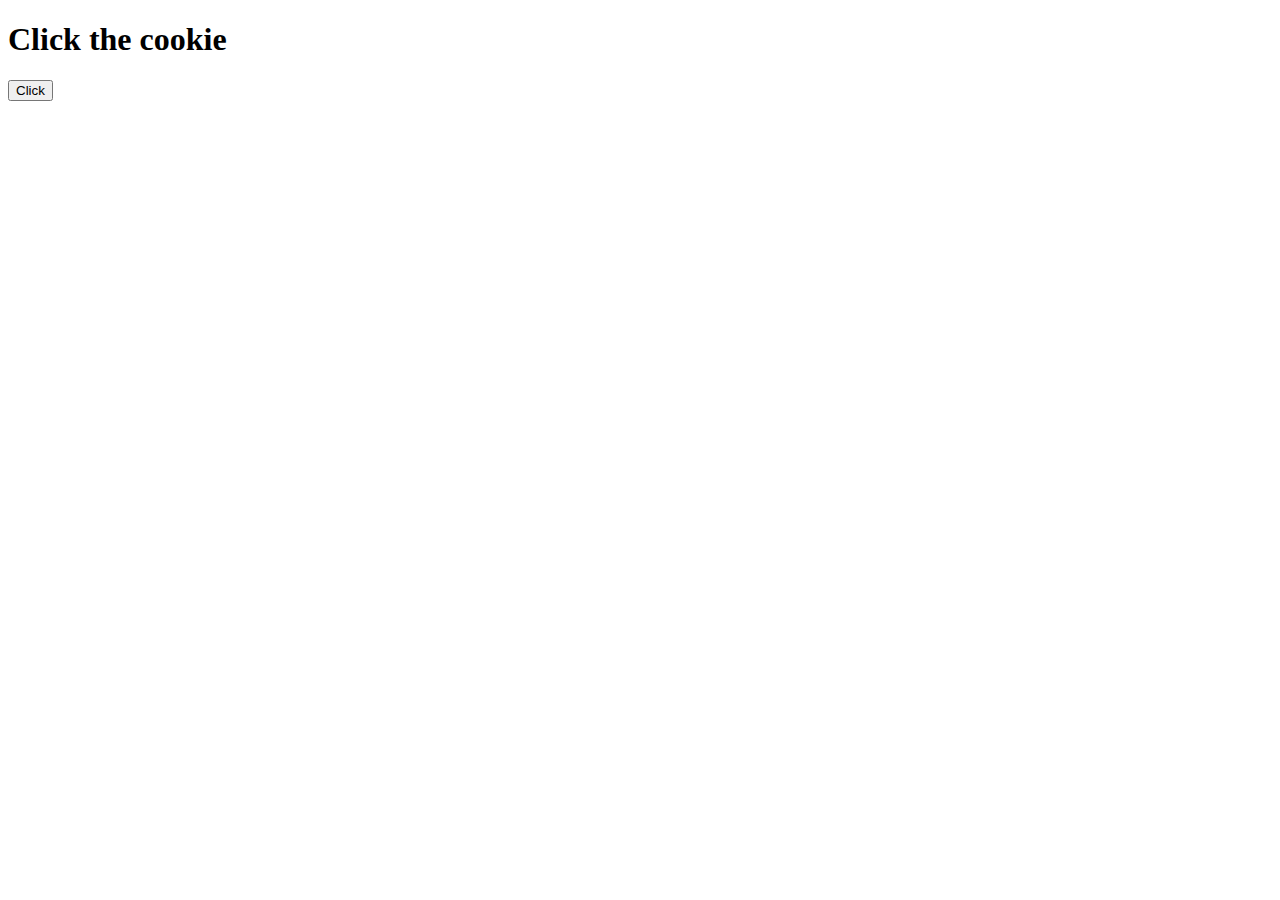
<file: 10._Basic_HTML/counter.html>
<!DOCTYPE html>
<html lang="en">
<head>
    <meta charset="UTF-8">
    <title>Cookie Clicker</title>
</head>
<body>
    <h1>Click the cookie</h1>
    <button id="click-btn">Click</button>

    <div id="click-counters"></div>

    <script>
        let counter = 0;
        const clickButton = document.getElementById("click-btn");
        clickButton.addEventListener("mouseenter", () => {
            // console.log("oooh, somebody is about to click.. the suspense is killing me");
        });
        clickButton.addEventListener("click", buttonClicked);

        function buttonClicked() {
            counter++;
            // console.log("The button was clicked", counter, "times");

            const paragraph = document.createElement("p");
            paragraph.innerText = "You've clicked the button " + counter + " times.";
            paragraph.style.color = "blue";

            const counterWrapper = document.getElementById("click-counters");

            counterWrapper.prepend(paragraph);
        }
    </script>
</body>
</html>
</file>
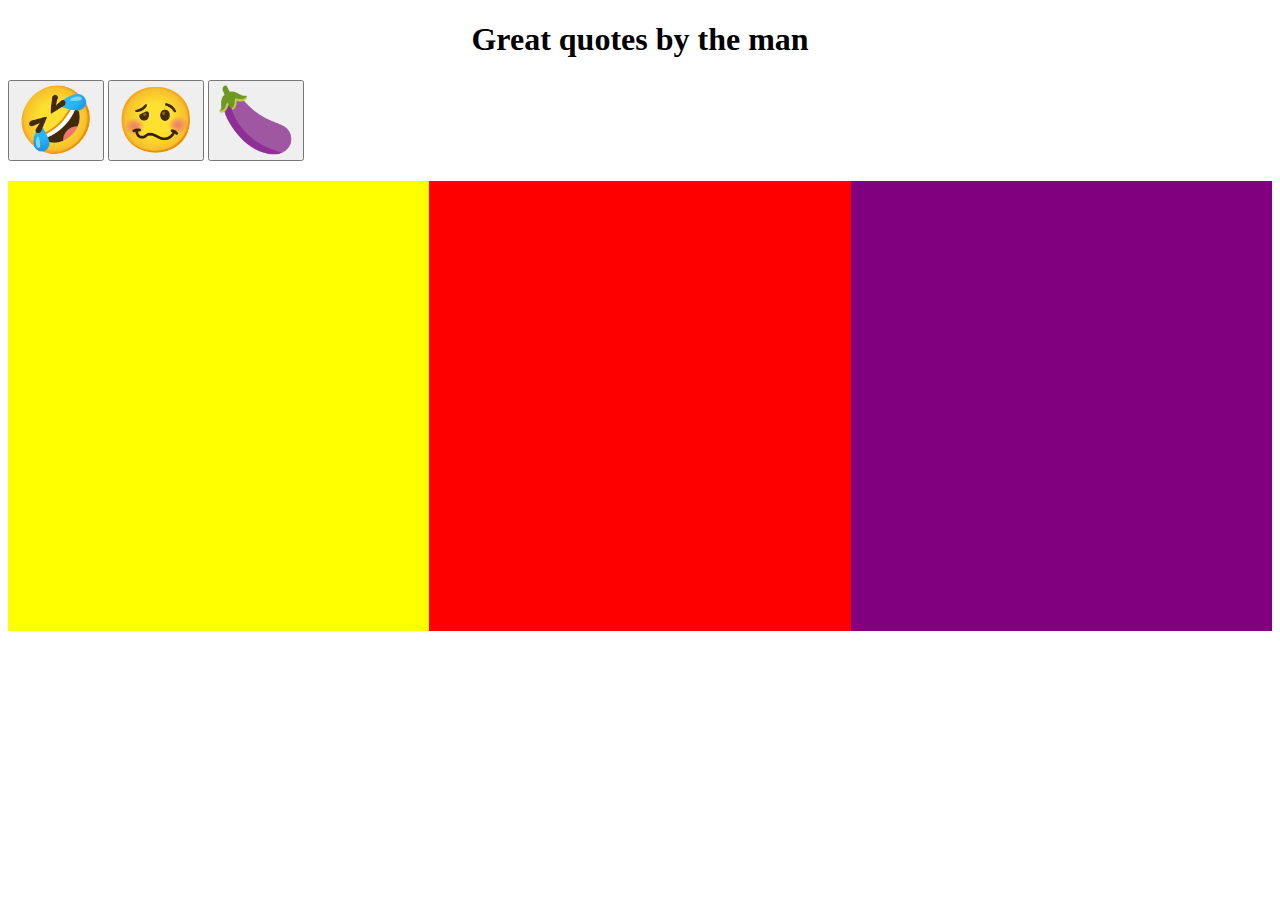
<file: 10._Basic_HTML/kanye.html>
<!DOCTYPE html>
<html lang="en">
<head>
    <style>
        .website-header {
            text-align: center;
        }

        .reaction-btn {
            font-size: 4em;
        }

        .list-wrapper {
            display: flex;
        }

        .list {
            flex-grow: 1;
            min-height: 50vh;
        }

        #list-laugh {
            background-color: yellow;
        }

        #list-wtf {
            background-color: red;
        }

        #list-horny {
            background-color: purple;
        }

    </style>
    <meta charset="UTF-8">
    <title>Kanye</title>
</head>
<body>
    <h1 class="website-header">Great quotes by the man</h1>

    <div class="btn-wrapper">
        <button id="btn-laugh" class="reaction-btn">🤣</button>
        <button id="btn-wtf" class="reaction-btn">🥴</button>
        <button id="btn-horny" class="reaction-btn">🍆</button>
    </div>

    <h2 id="kanye-quote"></h2>

    <!--todo Add colors to each list -->
    <!--todo Bonus: style the lists so that they are adjacent -->

    <div class="list-wrapper">
        <div id="list-laugh" class="list"></div>
        <div id="list-wtf" class="list"></div>
        <div id="list-horny" class="list"></div>
    </div>

    <script src="./kanye.js"></script>
</body>
</html>
</file>
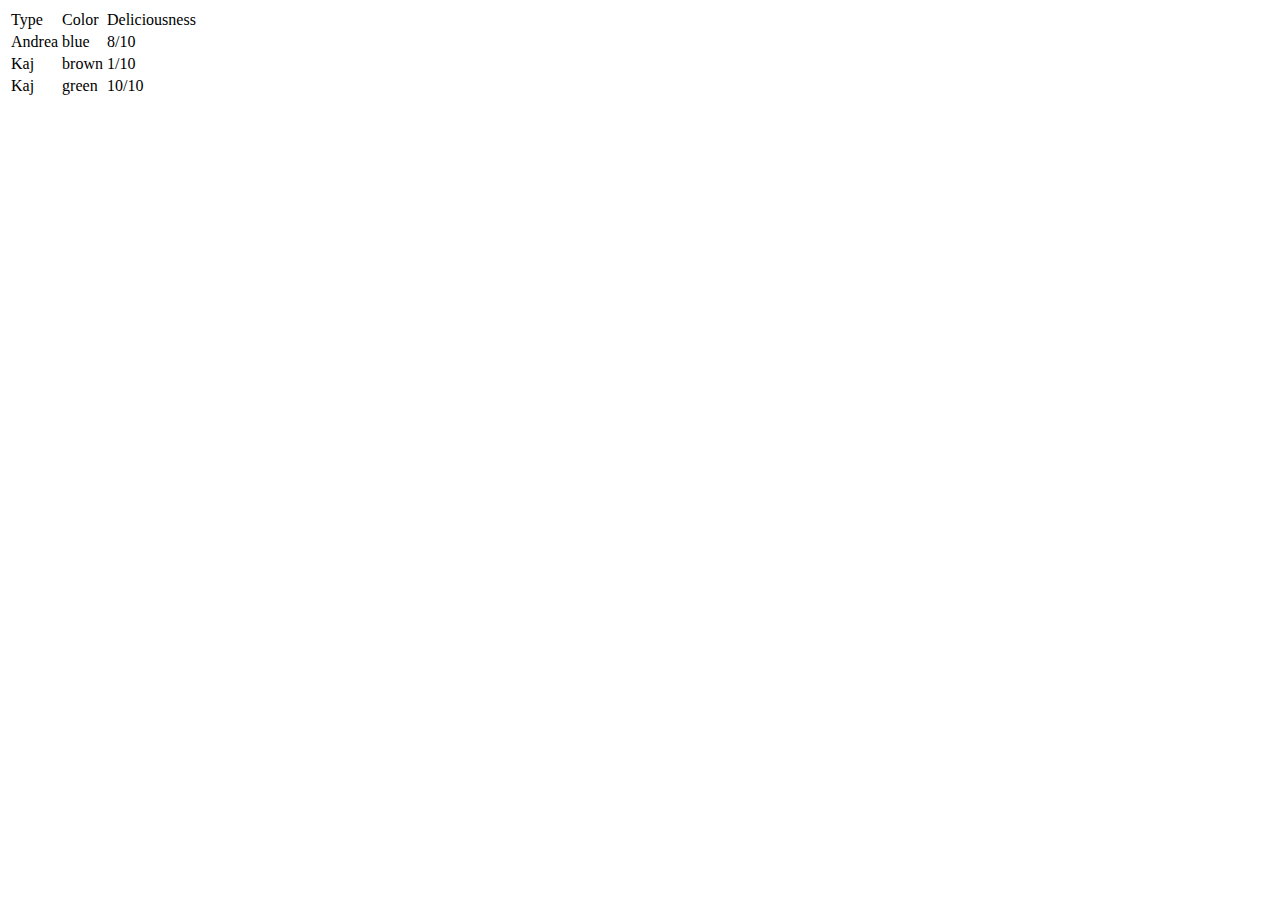
<file: 11._More_HTML/kajkage.html>
<!DOCTYPE html>
<html lang="en">
<head>
    <meta charset="UTF-8">
    <title>Bakery</title>
</head>
<body>

    <table>
        <thead>
            <tr>
                <td>Type</td>
                <td>Color</td>
                <td>Deliciousness</td>
            </tr>
        </thead>
        <tbody id="cake-tbody">

        </tbody>
    </table>

    <script src="./lib/HTMLEscape.js"></script>
    <script src="./kajkage.js"></script>
</body>
</html>
</file>
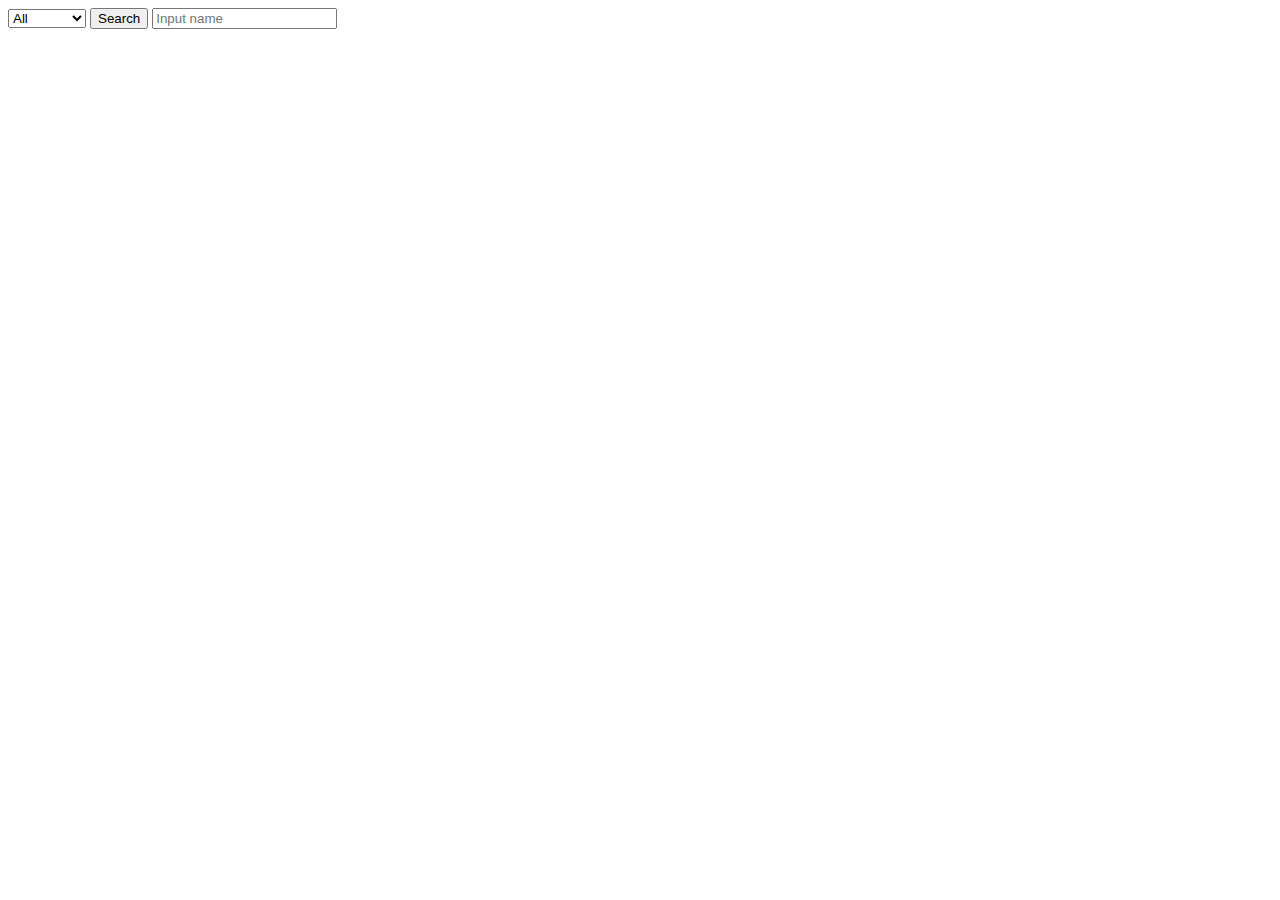
<file: 11._More_HTML/rigormortis.html>
<!DOCTYPE html>
<html lang="en">
<head>
    <meta charset="UTF-8">
    <title>Rick and Morty</title>
</head>
<body>

    <select id="status-dropdown">
        <option value="All">All</option>
        <option value="Alive">Alive</option>
        <option value="Dead">Dead</option>
        <option value="unknown">Unknown</option>
    </select>
    <button id="search">Search</button>
    <input id="name-search" placeholder="Input name">

    <div id="character-gallery"></div>


    <script src="./lib/HTMLEscape.js"></script>
    <script src="./rigormortis.js"></script>
</body>
</html>
</file>
